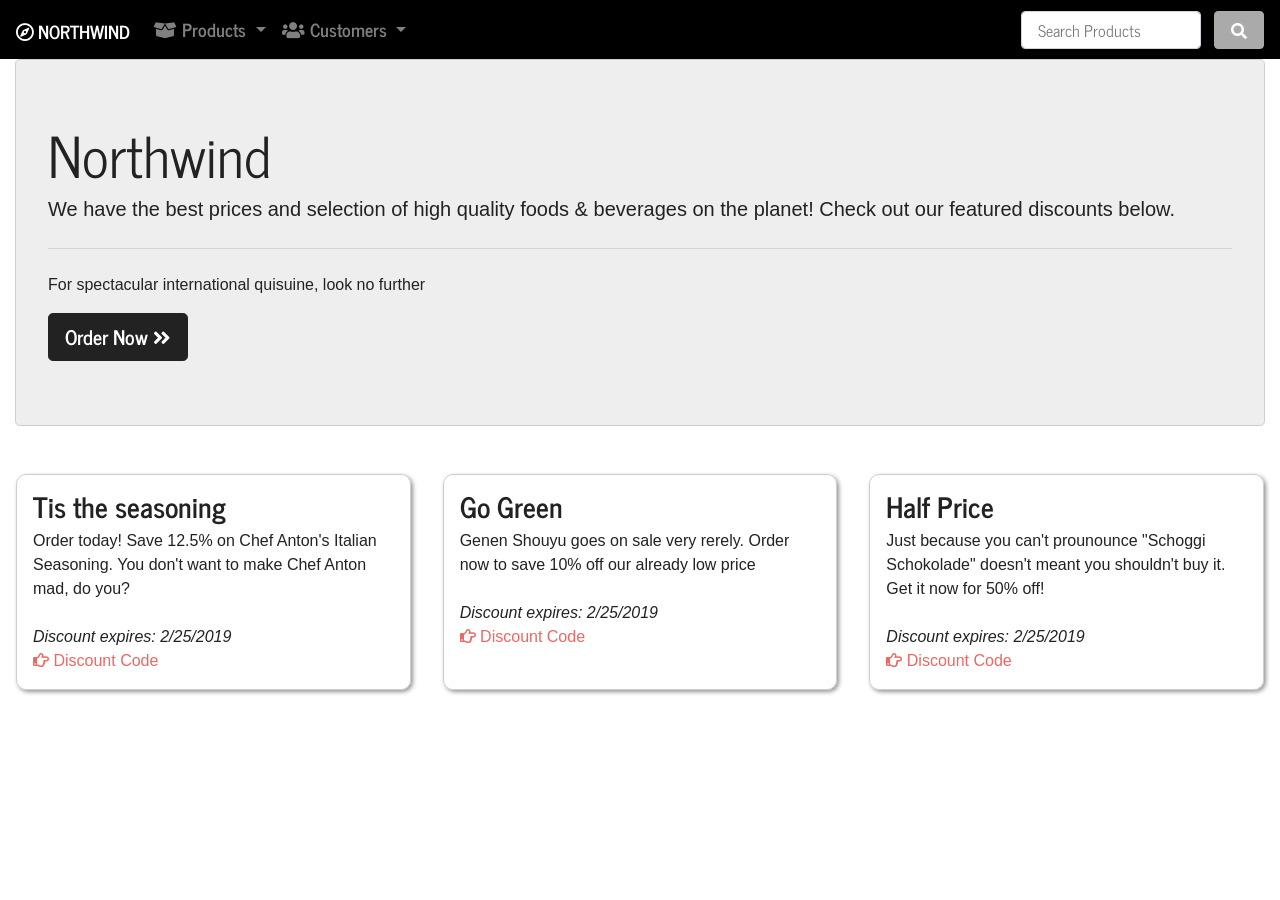
<file: index.html>
<!DOCTYPE html>
<html lang="en">

<head>
    <meta charset="UTF-8">
    <meta name="viewport" content="width=device-width, initial-scale=1.0">
    <!-- bootstrap css -->
    <!-- <link rel="stylesheet" href="https://cdn.jsdelivr.net/npm/bootstrap@4.6.0/dist/css/bootstrap.min.css" integrity="sha384-B0vP5xmATw1+K9KRQjQERJvTumQW0nPEzvF6L/Z6nronJ3oUOFUFpCjEUQouq2+l" crossorigin="anonymous"> -->
    <link rel="stylesheet" href="css/bootstrap.min.css">
    <!-- font awesome -->
    <link rel="stylesheet" href="https://cdnjs.cloudflare.com/ajax/libs/font-awesome/5.15.4/css/all.min.css"
        integrity="sha512-1ycn6IcaQQ40/MKBW2W4Rhis/DbILU74C1vSrLJxCq57o941Ym01SwNsOMqvEBFlcgUa6xLiPY/NS5R+E6ztJQ=="
        crossorigin="anonymous" referrerpolicy="no-referrer" />
    <title>Document</title>
    <!-- font awesome -->
    <link rel="stylesheet" href="https://use.fontawesome.com/releases/v5.6.3/css/all.css"
        integrity="sha384-UHRtZLI+pbxtHCWp1t77Bi1L4ZtiqrqD80Kn4Z8NTSRyMA2Fd33n5dQ8lWUE00s/" crossorigin="anonymous">
    <!-- google font -->
    <style>
        @import url('https://fonts.googleapis.com/css2?family=Abril+Fatface&display=swap');
    </style>

    <!-- custom css -->
    <link href="css/client.css" rel="stylesheet" />
</head>

<body>
    <!-- toast -->
    <div id="toast" class="toast">
        <div class="toast-header">
            <strong class="mr-auto" id="product"></strong>
            <button type="button" class="ml-2 mb-1 close" data-dismiss="toast" aria-label="Close">
                <span aria-hidden="true">&times;</span>
            </button>
        </div>
        <div class="toast-body">
            Discount Code: <strong id="code"></strong>
        </div>
    </div>
    <!-- navbar -->
    <nav class="navbar navbar-expand-md navbar-dark bg-dark">
        <a class="navbar-brand" href="#"><i class="far fa-compass"></i> NorthWind
        </a>
        <button class="navbar-toggler" type="button" data-toggle="collapse" data-target="#navbarSupportedContent"
            aria-controls="navbarSupportedContent" aria-expanded="false" aria-label="Toggle navigation">
            <span class="navbar-toggler-icon"></span>
        </button>
        <div class="collapse navbar-collapse" id="navbarSupportedContent">
            <ul class="navbar-nav mr-auto">
                <li class="nav-item dropdown">
                    <a class="nav-link dropdown-toggle" href="#" id="productDropdown" role="button"
                        data-toggle="dropdown" aria-haspopup="true" aria-expanded="false">
                        <i class="fas fa-box-open"></i> Products
                    </a>
                    <div class="dropdown-menu" aria-labelledby="productDropdown">
                        <a class="dropdown-item" href="#"><i class="fas fa-th"></i> Browse Categories</a>
                        <a class="dropdown-item" href="#"><i class="fas fa-search"></i> Product Search</a>
                        <div class="dropdown-divider"></div>
                        <a class="dropdown-item" href="#"><i class="fas fa-percent"></i> Current Discounts</a>
                    </div>
                </li>
                <li class="nav-item dropdown">
                    <a class="nav-link dropdown-toggle" href="#" id="customerDropdown" role="button"
                        data-toggle="dropdown" aria-haspopup="true" aria-expanded="false">
                        <i class="fas fa-users"></i> Customers
                    </a>
                    <div class="dropdown-menu" aria-labelledby="customerDropdown">
                        <a class="dropdown-item" href="#"><i class="fas fa-user"></i> Account</a>
                        <a class="dropdown-item" href="#"><i class="fas fa-user-plus"></i> Register</a>
                        <a class="dropdown-item" href="#"><i class="fas fa-sign-in-alt"></i> Sign In</a>
                    </div>
                </li>
            </ul>
            <form class="form-inline ml-auto d-none d-md-block">
                <input class="form-control mr-sm-2" type="search" placeholder="Search Products" aria-label="Search">
                <button class="btn btn-secondary my-2 my-sm-0" type="submit"><i class="fas fa-search"></i><span
                        class="sr-only">Search</span></button>
            </form>
        </div>
    </nav>
    <div class="container-fluid">
        <div class="jumbotron mt-0">
            <h1 class="display-4">Northwind</h1>
            <p class="lead">We have the best prices and selection of high quality foods & beverages on the planet! Check
                out our featured discounts below.</p>
            <hr class="my-4">
            <p>For spectacular international quisuine, look no further</p>
            <a class="btn btn-dark btn-lg" href="#" role="button">Order Now <i
                    class="fas fa-angle-double-right"></i></a>
        </div>
        <!-- grid -->
        <div class="row">
            <div class="col-md m-3 p-3 discounts">
                <h3>Tis the seasoning</h3>
                <div class="mb-4">
                    Order today! Save 12.5% on Chef Anton's Italian Seasoning.
                    You don't want to make Chef Anton mad, do you?
                </div>
                <i>Discount expires: 2/25/2019</i><br />
                <a data-product="Italian Seasoning" data-code="1234" href="#" class="code"><i class="far fa-hand-point-right"></i> Discount Code</a>
            </div>
            <div class="col-md m-3 p-3 discounts">
                <h3>Go Green</h3>
                <div class="mb-4">
                    Genen Shouyu goes on sale very rerely. Order now to save 10% off our already low price
                </div>
                <i>Discount expires: 2/25/2019</i><br />
                <a data-product="Genen Shouyu" data-code="2345" href="#" class="code"><i class="far fa-hand-point-right"></i> Discount Code</a>
            </div>
            <div class="col-md m-3 p-3 discounts">
                <h3>Half Price</h3>
                <div class="mb-4">
                    Just because you can't prounounce "Schoggi Schokolade" doesn't meant you shouldn't buy it. Get it
                    now for 50% off!
                </div>
                <i>Discount expires: 2/25/2019</i><br />
                <a data-product="Schoggi Schokolade" data-code="3456" href="#" class="code"><i class="far fa-hand-point-right"></i> Discount Code</a>
            </div>
        </div>
    </div>
    <!-- jQuery -->
    <script src="https://ajax.googleapis.com/ajax/libs/jquery/3.6.0/jquery.min.js"></script>
    <!-- bootstrap js -->
    <script src="https://cdn.jsdelivr.net/npm/bootstrap@4.6.0/dist/js/bootstrap.min.js"
        integrity="sha384-+YQ4JLhjyBLPDQt//I+STsc9iw4uQqACwlvpslubQzn4u2UU2UFM80nGisd026JF"
        crossorigin="anonymous"></script>
    <!-- custom js-->
    <script src="js/client.js"></script>
</body>

</html>
</file>
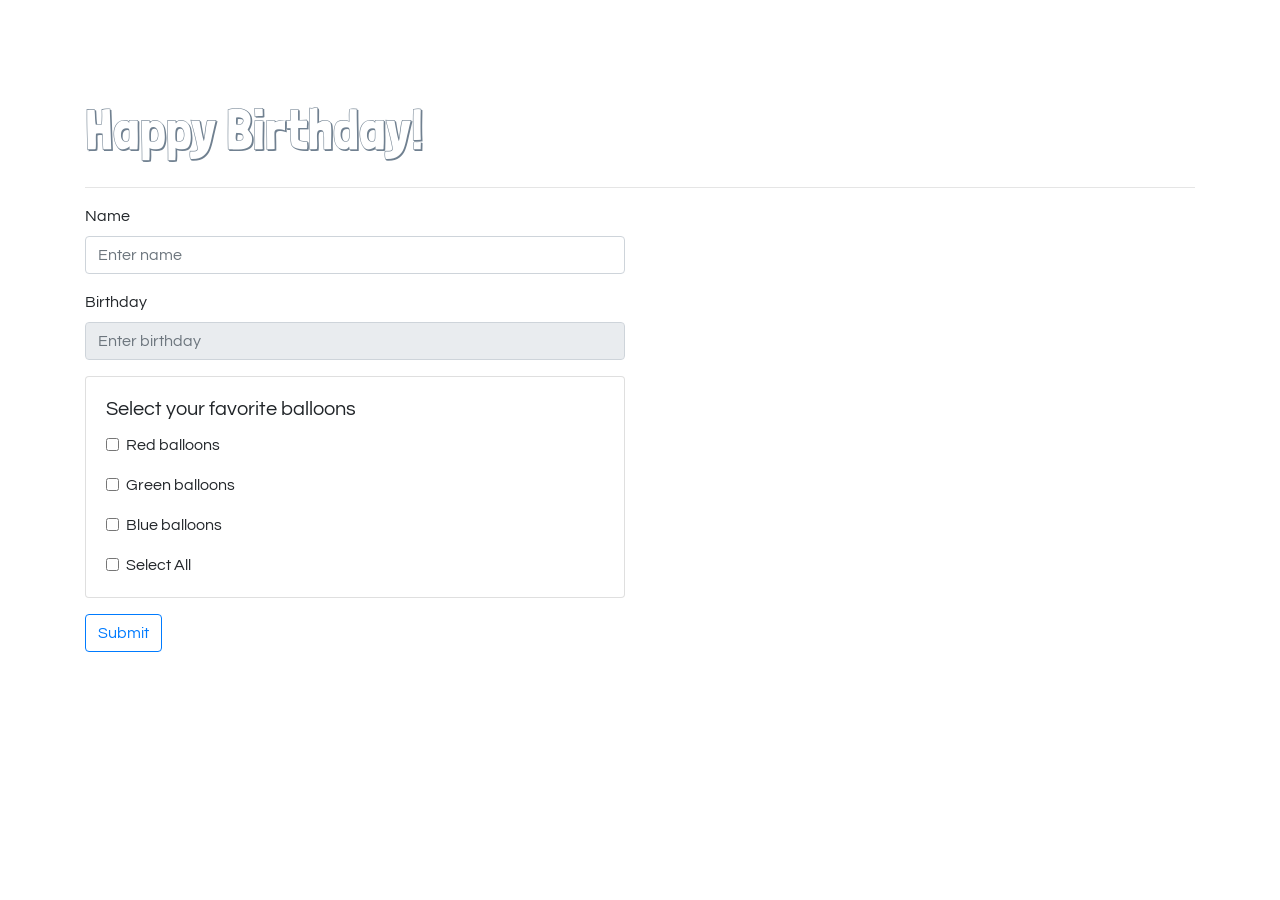
<file: balloons.html>
<!DOCTYPE html>
<html lang="en">

<head>
    <meta charset="UTF-8">
    <meta http-equiv="X-UA-Compatible" content="IE=edge">
    <meta name="viewport" content="width=device-width, initial-scale=1.0">
    <!-- bootstrap css -->
    <link rel="stylesheet" href="https://cdn.jsdelivr.net/npm/bootstrap@4.6.0/dist/css/bootstrap.min.css"
        integrity="sha384-B0vP5xmATw1+K9KRQjQERJvTumQW0nPEzvF6L/Z6nronJ3oUOFUFpCjEUQouq2+l" crossorigin="anonymous">
    <!-- pickadate css -->
    <link rel="stylesheet" href="css/classic.css">
    <link rel="stylesheet" href="css/classic.date.css">
    <!-- animate css -->
    <link rel="stylesheet" href="https://cdnjs.cloudflare.com/ajax/libs/animate.css/4.1.1/animate.min.css" />
    <!-- google font -->
    <link href="https://fonts.googleapis.com/css?family=Londrina+Shadow|Questrial" rel="stylesheet">
    <!-- custom css -->
    <style>
        h1 {
            font-family: 'Londrina Shadow';
            color: slategray;
            font-size: 3.5em;
        }

        body {
            font-family: 'Questrial';
        }

        h1.animate__animated {
            display: inline-block;
        }

        .ball {
            visibility: hidden;
        }
    </style>

    <title>Baloons</title>
</head>

<body>
    <!-- toast -->
    <div id="toast" class="toast ml-auto">
        <div class="toast-header">
            <button type="button" class="ml-2 mb-1 close" data-dismiss="toast" aria-label="Close">
                <span aria-hidden="true">&times;</span>
            </button>
        </div>
        <div class="toast-body">No checkboxes were selected </div>
    </div>

    <!-- content -->
    <div class="container">
        <h1 class="">Happy Birthday!</h1>
        <hr />
        <form role="form">
            <div class="row">
                <div class="col-sm">
                    <div class="form-group">
                        <label for="name">Name</label>
                        <input type="text" class="form-control" id="name" placeholder="Enter name">
                    </div>
                    <div class="form-group">
                        <label for="birthday">Birthday</label>
                        <input type="text" class="form-control" id="birthday" placeholder="Enter birthday" />
                    </div>
                    <div class="card">
                        <div class="card-body">
                            <h5 class="card-title">Select your favorite balloons</h5>
                            <div class="form-group form-check">
                                <input type="checkbox" class="form-check-input" id="red">
                                <label id="red" class="form-check-label" for="red">Red balloons</label>
                            </div>
                            <div class="form-group form-check">
                                <input type="checkbox" class="form-check-input" id="green">
                                <label id="green" class="form-check-label" for="green">Green balloons</label>
                            </div>
                            <div class="form-group form-check">
                                <input type="checkbox" class="form-check-input" id="blue">
                                <label id="blue" class="form-check-label" for="blue">Blue balloons</label>
                            </div>
                            <div class="_form-group form-check">
                                <input type="checkbox" class="form-check-input" id="selectAll">
                                <label class="form-check-label" for="selectAll">Select All</label>
                            </div>
                        </div>
                    </div>
                    <button type="button" class="btn btn-outline-primary mt-3" id="submit">Submit</button>
                </div>
                <div class="col-sm">
                    <img src="media/red.png" class="ball" alt="red balloon" id="redImg" />
                    <img src="media/green.png" class="ball" alt="green balloon" id="greenImg" />
                    <img src="media/blue.png" class="ball" alt="blue balloon" id="blueImg" />
                </div>
            </div>
        </form>
    </div>

    <!-- jQuery -->
    <script src="https://ajax.googleapis.com/ajax/libs/jquery/3.6.0/jquery.min.js"></script>

    <!-- bootstrap js -->
    <script src="https://cdn.jsdelivr.net/npm/bootstrap@4.6.0/dist/js/bootstrap.min.js"
        integrity="sha384-+YQ4JLhjyBLPDQt//I+STsc9iw4uQqACwlvpslubQzn4u2UU2UFM80nGisd026JF"
        crossorigin="anonymous"></script>
    <!-- pickadate js -->
    <script src="/js/picker.js"></script>
    <script src="/js/picker.date.js"></script>
    <!-- custom js -->
    <script src="/js/balloons.js"></script>
</body>

</html>
</file>
<file: css/client.css>
body {
    font-family: 'Lato', sans-serif;
}

.discounts {
    border-radius: 10px;
    box-shadow: 2px 2px 4px 0px rgba(150,150,150,1);
}

.jumbotron, .discounts {
    border: 1px solid #cecece;
}
.toast {
    position: absolute;
    top: 85px;
    right: 10px;
}
</file>
<file: css/classic.css>
/* ==========================================================================
   $BASE-PICKER
   ========================================================================== */
/**
 * Note: the root picker element should *NOT* be styled more than what’s here.
 */
.picker {
  font-size: 16px;
  text-align: left;
  line-height: 1.2;
  color: #000;
  position: absolute;
  z-index: 10000;
  -webkit-user-select: none;
     -moz-user-select: none;
      -ms-user-select: none;
          user-select: none;
  outline: none;
}
/**
 * The picker input element.
 */
.picker__input {
  cursor: default;
}
/**
 * When the picker is opened, the input element is “activated”.
 */
.picker__input.picker__input--active {
  border-color: #0089ec;
}
/**
 * The holder is the only “scrollable” top-level container element.
 */
.picker__holder {
  width: 100%;
  overflow-y: auto;
  -webkit-overflow-scrolling: touch;
}

/*!
 * Classic picker styling for pickadate.js
 * Demo: http://amsul.github.io/pickadate.js
 */
/**
 * Note: the root picker element should *NOT* be styled more than what’s here.
 */
.picker {
  width: 100%;
}
/**
 * The holder is the base of the picker.
 */
.picker__holder {
  position: absolute;
  background: #fff;
  border: 1px solid #aaaaaa;
  border-top-width: 0;
  border-bottom-width: 0;
  border-radius: 0 0 5px 5px;
  box-sizing: border-box;
  min-width: 176px;
  max-width: 466px;
  max-height: 0;
  -ms-filter: "progid:DXImageTransform.Microsoft.Alpha(Opacity=0)";
  filter: alpha(opacity=0);
  -moz-opacity: 0;
  opacity: 0;
  transform: translateY(-1em) perspective(600px) rotateX(10deg);
  transition: transform 0.15s ease-out, opacity 0.15s ease-out, max-height 0s 0.15s, border-width 0s 0.15s;
}
/**
 * The frame and wrap work together to ensure that
 * clicks within the picker don’t reach the holder.
 */
.picker__frame {
  padding: 1px;
}
.picker__wrap {
  margin: -1px;
}
/**
 * When the picker opens...
 */
.picker--opened .picker__holder {
  max-height: 25em;
  -ms-filter: "progid:DXImageTransform.Microsoft.Alpha(Opacity=100)";
  filter: alpha(opacity=100);
  -moz-opacity: 1;
  opacity: 1;
  border-top-width: 1px;
  border-bottom-width: 1px;
  transform: translateY(0) perspective(600px) rotateX(0);
  transition: transform 0.15s ease-out, opacity 0.15s ease-out, max-height 0s, border-width 0s;
  box-shadow: 0 6px 18px 1px rgba(0, 0, 0, 0.12);
}
</file>
<file: css/classic.date.css>
/* ==========================================================================
   $BASE-DATE-PICKER
   ========================================================================== */
/**
 * The picker box.
 */
.picker__box {
  padding: 0 1em;
}
/**
 * The header containing the month and year stuff.
 */
.picker__header {
  text-align: center;
  position: relative;
  margin-top: .75em;
}
/**
 * The month and year labels.
 */
.picker__month,
.picker__year {
  font-weight: 500;
  display: inline-block;
  margin-left: .25em;
  margin-right: .25em;
}
.picker__year {
  color: #999;
  font-size: .8em;
  font-style: italic;
}
/**
 * The month and year selectors.
 */
.picker__select--month,
.picker__select--year {
  border: 1px solid #b7b7b7;
  height: 2em;
  padding: .5em;
  margin-left: .25em;
  margin-right: .25em;
}
@media (min-width: 24.5em) {
  .picker__select--month,
  .picker__select--year {
    margin-top: -0.5em;
  }
}
.picker__select--month {
  width: 35%;
}
.picker__select--year {
  width: 22.5%;
}
.picker__select--month:focus,
.picker__select--year:focus {
  border-color: #0089ec;
}
/**
 * The month navigation buttons.
 */
.picker__nav--prev,
.picker__nav--next {
  position: absolute;
  padding: .5em 1.25em;
  width: 1em;
  height: 1em;
  box-sizing: content-box;
  top: -0.25em;
}
@media (min-width: 24.5em) {
  .picker__nav--prev,
  .picker__nav--next {
    top: -0.33em;
  }
}
.picker__nav--prev {
  left: -1em;
  padding-right: 1.25em;
}
@media (min-width: 24.5em) {
  .picker__nav--prev {
    padding-right: 1.5em;
  }
}
.picker__nav--next {
  right: -1em;
  padding-left: 1.25em;
}
@media (min-width: 24.5em) {
  .picker__nav--next {
    padding-left: 1.5em;
  }
}
.picker__nav--prev:before,
.picker__nav--next:before {
  content: " ";
  border-top: .5em solid transparent;
  border-bottom: .5em solid transparent;
  border-right: 0.75em solid #000;
  width: 0;
  height: 0;
  display: block;
  margin: 0 auto;
}
.picker__nav--next:before {
  border-right: 0;
  border-left: 0.75em solid #000;
}
.picker__nav--prev:hover,
.picker__nav--next:hover {
  cursor: pointer;
  color: #000;
  background: #b1dcfb;
}
.picker__nav--disabled,
.picker__nav--disabled:hover,
.picker__nav--disabled:before,
.picker__nav--disabled:before:hover {
  cursor: default;
  background: none;
  border-right-color: #f5f5f5;
  border-left-color: #f5f5f5;
}
/**
 * The calendar table of dates
 */
.picker__table {
  text-align: center;
  border-collapse: collapse;
  border-spacing: 0;
  table-layout: fixed;
  font-size: inherit;
  width: 100%;
  margin-top: .75em;
  margin-bottom: .5em;
}
@media (min-height: 33.875em) {
  .picker__table {
    margin-bottom: .75em;
  }
}
.picker__table td {
  margin: 0;
  padding: 0;
}
/**
 * The weekday labels
 */
.picker__weekday {
  width: 14.285714286%;
  font-size: .75em;
  padding-bottom: .25em;
  color: #999;
  font-weight: 500;
  /* Increase the spacing a tad */
}
@media (min-height: 33.875em) {
  .picker__weekday {
    padding-bottom: .5em;
  }
}
/**
 * The days on the calendar
 */
.picker__day {
  padding: .3125em 0;
  font-weight: 200;
  border: 1px solid transparent;
}
.picker__day--today {
  position: relative;
}
.picker__day--today:before {
  content: " ";
  position: absolute;
  top: 2px;
  right: 2px;
  width: 0;
  height: 0;
  border-top: 0.5em solid #0059bc;
  border-left: .5em solid transparent;
}
.picker__day--disabled:before {
  border-top-color: #aaa;
}
.picker__day--outfocus {
  color: #ddd;
}
.picker__day--infocus:hover,
.picker__day--outfocus:hover {
  cursor: pointer;
  color: #000;
  background: #b1dcfb;
}
.picker__day--highlighted {
  border-color: #0089ec;
}
.picker__day--highlighted:hover,
.picker--focused .picker__day--highlighted {
  cursor: pointer;
  color: #000;
  background: #b1dcfb;
}
.picker__day--selected,
.picker__day--selected:hover,
.picker--focused .picker__day--selected {
  background: #0089ec;
  color: #fff;
}
.picker__day--disabled,
.picker__day--disabled:hover,
.picker--focused .picker__day--disabled {
  background: #f5f5f5;
  border-color: #f5f5f5;
  color: #ddd;
  cursor: default;
}
.picker__day--highlighted.picker__day--disabled,
.picker__day--highlighted.picker__day--disabled:hover {
  background: #bbb;
}
/**
 * The footer containing the "today", "clear", and "close" buttons.
 */
.picker__footer {
  text-align: center;
}
.picker__button--today,
.picker__button--clear,
.picker__button--close {
  border: 1px solid #fff;
  background: #fff;
  font-size: .8em;
  padding: .66em 0;
  font-weight: bold;
  width: 33%;
  display: inline-block;
  vertical-align: bottom;
}
.picker__button--today:hover,
.picker__button--clear:hover,
.picker__button--close:hover {
  cursor: pointer;
  color: #000;
  background: #b1dcfb;
  border-bottom-color: #b1dcfb;
}
.picker__button--today:focus,
.picker__button--clear:focus,
.picker__button--close:focus {
  background: #b1dcfb;
  border-color: #0089ec;
  outline: none;
}
.picker__button--today:before,
.picker__button--clear:before,
.picker__button--close:before {
  position: relative;
  display: inline-block;
  height: 0;
}
.picker__button--today:before,
.picker__button--clear:before {
  content: " ";
  margin-right: .45em;
}
.picker__button--today:before {
  top: -0.05em;
  width: 0;
  border-top: 0.66em solid #0059bc;
  border-left: .66em solid transparent;
}
.picker__button--clear:before {
  top: -0.25em;
  width: .66em;
  border-top: 3px solid #e20;
}
.picker__button--close:before {
  content: "\D7";
  top: -0.1em;
  vertical-align: top;
  font-size: 1.1em;
  margin-right: .35em;
  color: #777;
}
.picker__button--today[disabled],
.picker__button--today[disabled]:hover {
  background: #f5f5f5;
  border-color: #f5f5f5;
  color: #ddd;
  cursor: default;
}
.picker__button--today[disabled]:before {
  border-top-color: #aaa;
}

/* ==========================================================================
   $CLASSIC-DATE-PICKER
   ========================================================================== */
</file>
